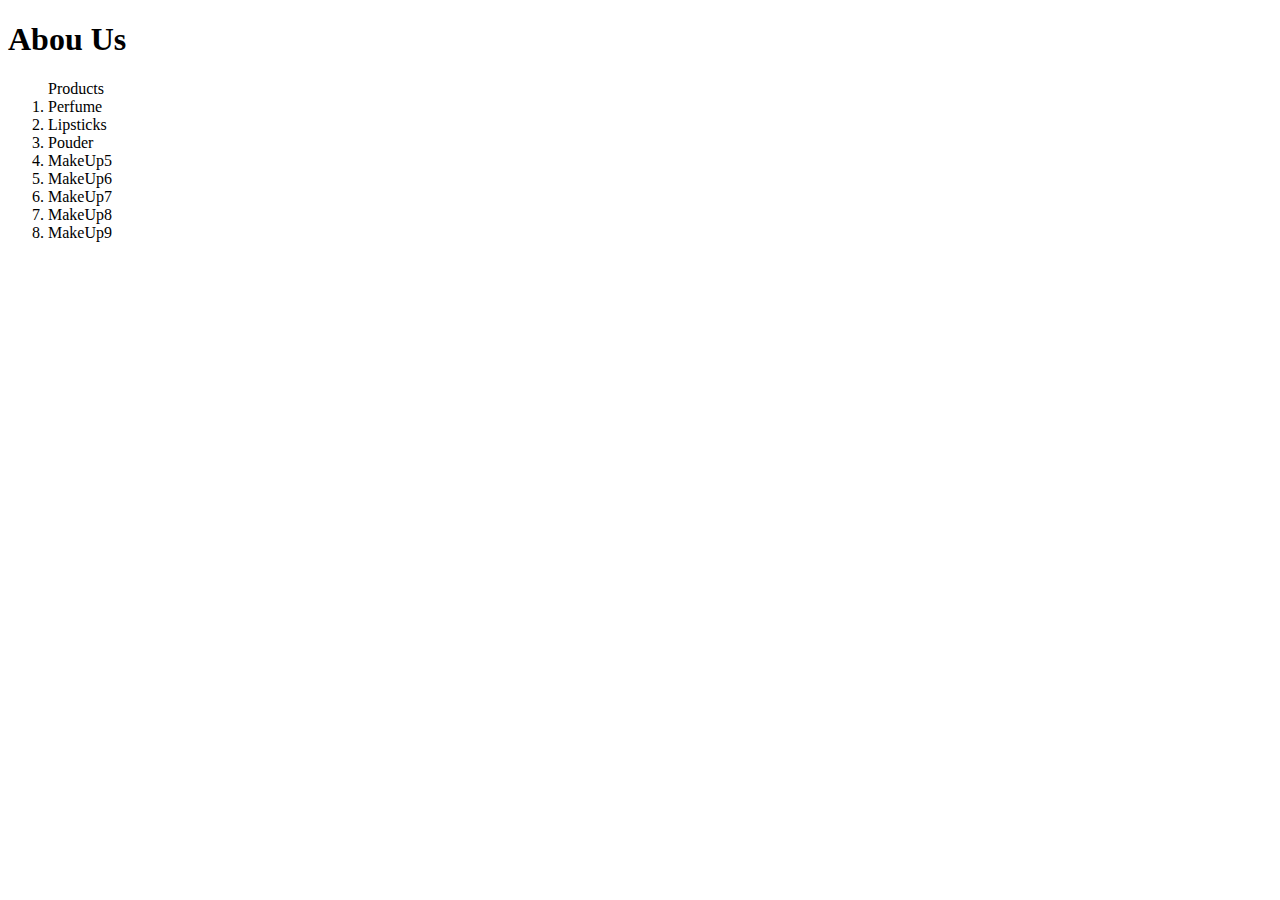
<file: a.html>
<!DOCTYPE html>
<html lang="en">
<head>
    <meta charset="UTF-8">
    <meta name="viewport" content="width=device-width, initial-scale=1.0">
    <title>Info</title>
</head>
<body>
    <h1>Abou Us</h1>
    <ol> Products
        <li>Perfume </li>
        <li>Lipsticks</li>
        <li>Pouder </li>
        <li>MakeUp5</li>
        <li>MakeUp6</li>
        <li>MakeUp7</li>
        <li>MakeUp8</li>
        <li>MakeUp9</li>
        
    </ol>
</body>
</html>
</file>
